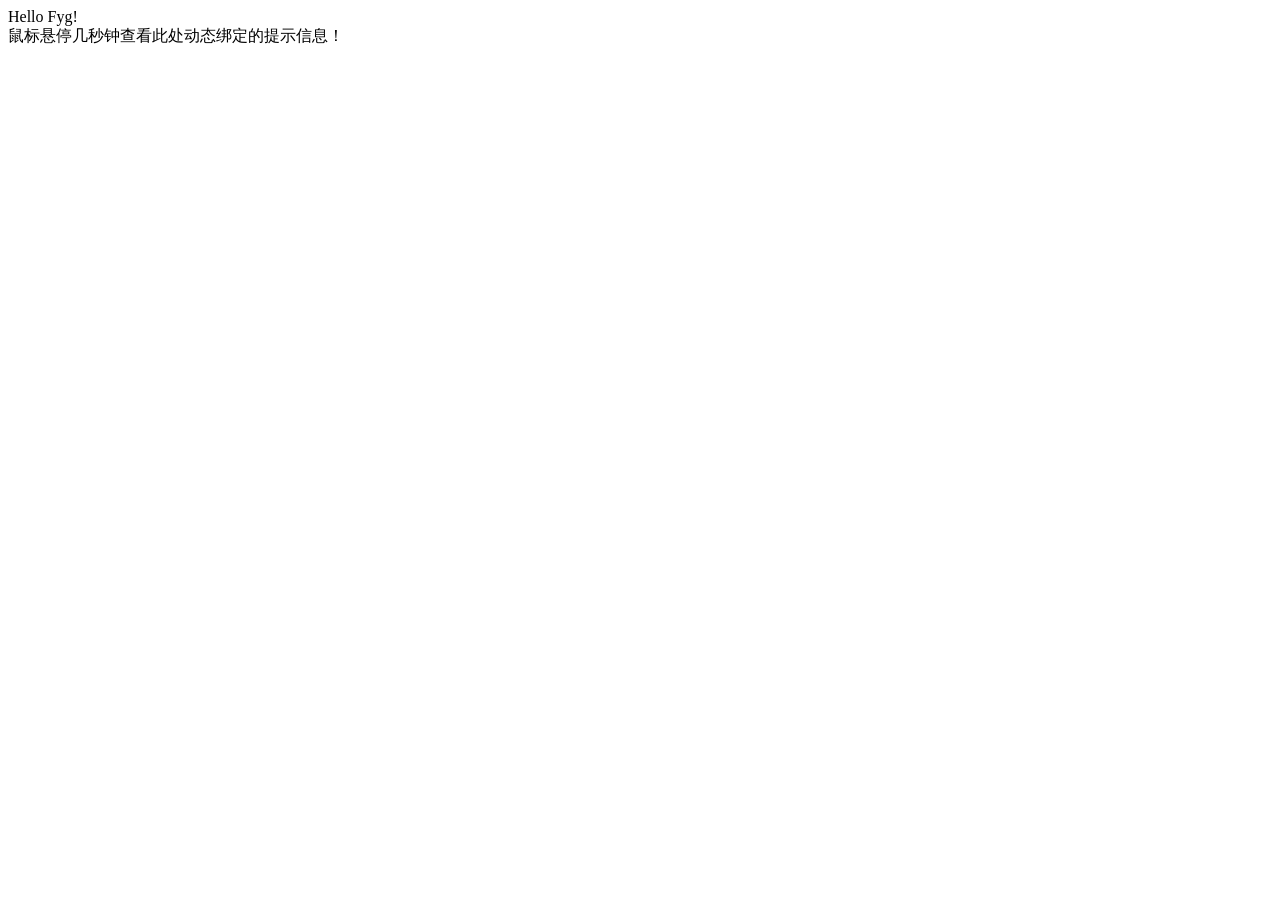
<file: 1111.html>
<!doctype html>
<html lang="en">
<head>
    <meta charset="UTF-8">
    <meta name="viewport"
          content="width=device-width, user-scalable=no, initial-scale=1.0, maximum-scale=1.0, minimum-scale=1.0">
    <meta http-equiv="X-UA-Compatible" content="ie=edge">
    <title>Document</title>
</head>
<body>
<div id="app">
    {{ message }}
</div>
<div id="app-2">
  <span v-bind:title="message">
    鼠标悬停几秒钟查看此处动态绑定的提示信息！
  </span>
</div>
<script src="js/vue.js"></script>
<script>
    var app = new Vue({
        el: '#app',
        data: {
            message: 'Hello Fyg!'
        }
    })
    var app2 = new Vue({
        el: '#app-2',
        data: {
            message: '页面加载于 ' + new Date().toLocaleString()
        }
    })
</script>
</body>
</html>
</file>
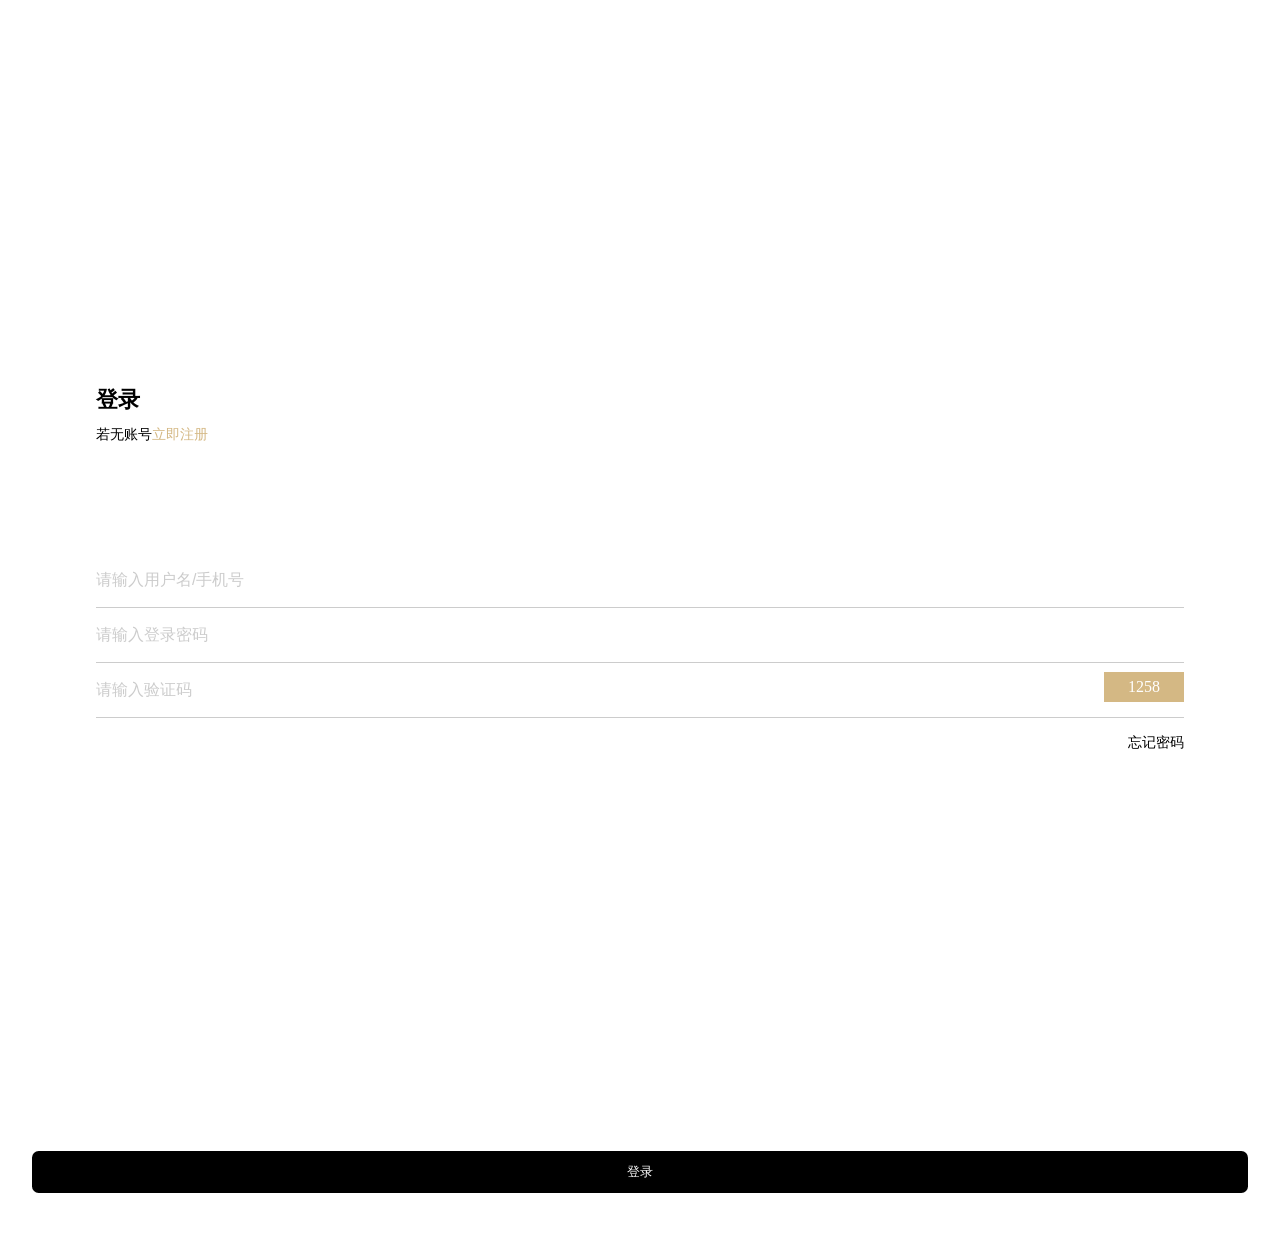
<file: login.html>
<!DOCTYPE html>
<html>
	<head>
		<meta http-equiv="Content-Type" content="text/html; charset=utf-8"/>
		<title></title>
		<meta name="viewport" content="width=device-width,initial-scale=1,minimum-scale=1,maximum-scale=1,user-scalable=no" />
		<link rel="stylesheet" type="text/css" href="css/csst9402.css"/>
	</head>
	<body>
		<div class="login">
			<div class="login-top">
				<p class="dlu">登录</p>
				<p class="clwzhzc">若无账号<a href="register.html">立即注册</a></p>
			</div>
			<div class="login-nr">
                <input type="hidden" id="token">
				<div class="login-nr-inp">
					<input type="text" name="user" id="user" value="" placeholder="请输入用户名/手机号" />
				</div>
				<div class="login-nr-inp">
					<input type="password" name="user_pwd" id="user_pwd" value="" placeholder="请输入登录密码" />
				</div>
				<div class="login-nr-inp">
					<input type="text" name="" id="" value="" placeholder="请输入验证码" />
					<p class="yzm">1258</p>
				</div>
				<div class="wjmm"><a href="">忘记密码</a></div>
			</div>
            <center><h1 id="msg"></h1></center>
		</div>
		<div class="login-nr-dl">
			<input type="button" id="login" value="登录"  />
		</div>
		<div style="height: 4em;"></div>
	</body>
    <script src="js/jquery-1.12.3.js"></script>
    <script>
        $("#login").click(function(){
            //接值
            var user = $("#user").val();
            var user_pwd = $("#user_pwd").val();
//            ajax请求
            $.ajax({
                url :"http://api_node.1910.com/users/login",
                type: "post",
                data:{user:user,user_pwd:user_pwd},
                dataType:"json",
                success:function(res){
                    if(res.code=="00000"){
                        location.href = "index.html?token="+res.data;
                    }else{
                        $("#msg").text(res.msg);
                    }
                }
            })
        })
    </script>
</html>
</file>
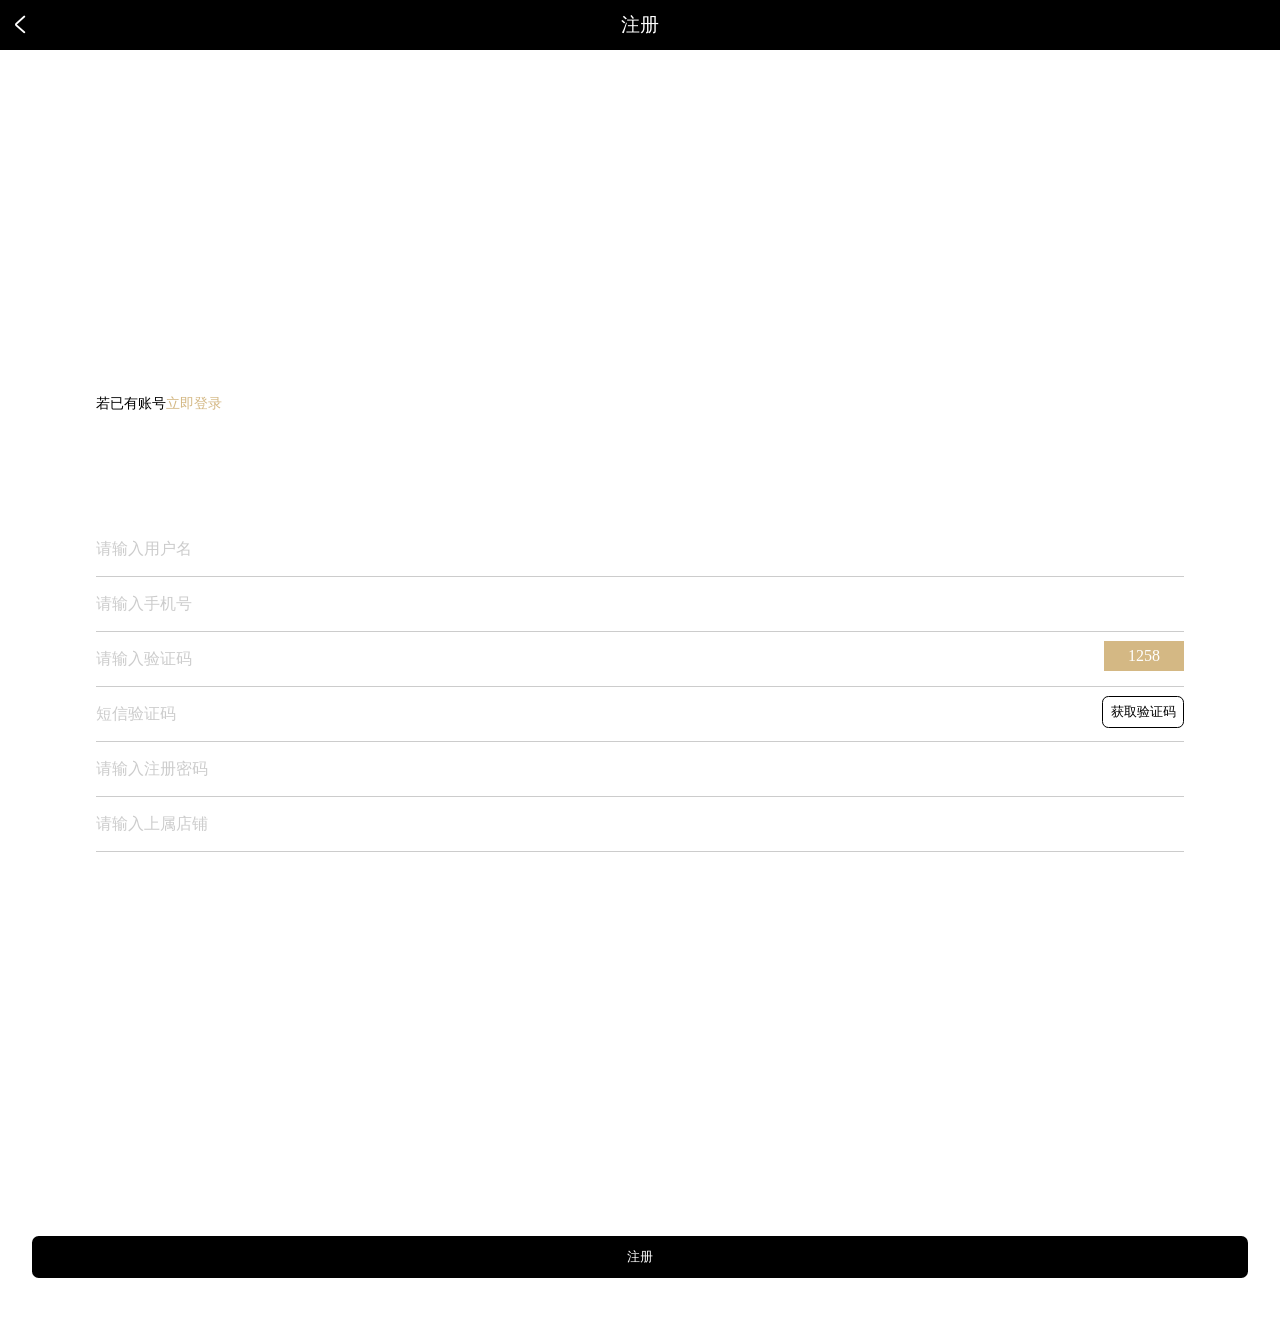
<file: register.html>
<!DOCTYPE html>
<html>
	<head>
		<meta http-equiv="Content-Type" content="text/html; charset=utf-8"/>
		<title></title>
		<meta name="viewport" content="width=device-width,initial-scale=1,minimum-scale=1,maximum-scale=1,user-scalable=no" />
		<link rel="stylesheet" type="text/css" href="css/iconfont.css"/>
		<link rel="stylesheet" type="text/css" href="css/csst9402.css"/>
	</head>
	<body>
		<div class="header">
			<a href="javascript:history.back();"><i class="iconfont">&#xe697;</i></a>
			<h4>注册</h4>
		</div>
		<div class="login">
			<div class="login-top">
				<p class="clwzhzc">若已有账号<a href="login.html">立即登录</a></p>
			</div>
			<div class="login-nr">
				<div class="login-nr-inp">
					<input type="text" name="user_name" id="user_name" value="" placeholder="请输入用户名" />
				</div>
				<div class="login-nr-inp">
					<input type="user_phone" name="user_phone" id="user_phone" value="" placeholder="请输入手机号" />
				</div>
				<div class="login-nr-inp">
					<input type="text" name="" id="" value="" placeholder="请输入验证码" />
					<p class="yzm">1258</p>
				</div>
				<div class="login-nr-inp">
					<input type="text" name="" id="" value="" placeholder="短信验证码" />
					<p class="yzm2">获取验证码</p>
				</div>
				<div class="login-nr-inp">
					<input type="password" name="user_pwd" id="user_pwd" value="" placeholder="请输入注册密码" />
				</div>
				<div class="login-nr-inp">
					<input type="text" name="" id="" value="" placeholder="请输入上属店铺" />
				</div>
			</div>
		</div>
        <center><h1 id="msg"></h1></center>
		<div class="login-nr-dl">
			<input type="button" name="" id="reg" value="注册"  />
		</div>
		<div style="height: 4em;"></div>
	</body>
    <script src="js/jquery-1.12.3.js"></script>
    <script>
        $("#reg").click(function(){
            //获取值
            var user = $("#user_name").val();
            var phone = $("#user_phone").val();
            var user_pwd = $("#user_pwd").val();
            //ajax
            $.ajax({
                url:"http://api_node.1910.com/users/reg",
                type:"post",
                data:{user_name:user,phone:phone,user_pwd:user_pwd},
                dataType:"json",
                success:function(res){
                   if(res.code="00000"){
                       location.href = "index.php?token"+res.data;
                   }else{
                        $("#msg").text(res.msg);
                   }
                }
            })
        })
    </script>
</html>
</file>
<file: css/csst9402.css>
*{
	margin: 0;
	padding: 0;
}
li{
	list-style: none;
}
a{
	text-decoration: none;
}
.body{
	background: #f7f4f4;
}
/*返回*/
.fahi h4 a i{
	color: #fff;
    position: absolute;
    left: 0;
    font-weight: 600;
    display: block;
    width: 10%;
    text-align: center;
    font-size: 1.2em;
}
.fahi i{
	
}
.sousuo{
	position: absolute !important;
	right: 0.5em;
	color: #fff;
	font-size: 0.8em;
	top: 0;
	left: inherit !important;
}
/*头部*/
.header{
	height: 50px;
	line-height: 50px;
	width: 100%;
	position: fixed;
	z-index: 10;
	top: 0;
	background: #000;
}
.header i{
	position: absolute;
	left: 0.5em;
	color: #fff;
	font-weight: 600;
	font-size: 1.2em;
}
.header h4{
	color: #fff;
	font-size: 1.2em;
	text-align: center;
	font-weight: 100;
}
/*底部*/
.dibu:after{
	display: block;
	clear: both;
	content: '';
}
.dibu{
	background: #fff;
	position: fixed;
	bottom: 0;
	width: 100%;
	border-top: 1px solid #ccc;
	padding: 5px 0;
}
.dibu li{
	width: 25%;
	float: left;
	text-align: center;
	font-size: 0.9em;
}
.dibu li .iconfont{
	font-size: 1.4em;
}
.dibu a{
	color: #ccc;
}
.active{
	color: #000 !important;
}
/*首页头部*/
.header-sy{
	height: 50px;
	line-height: 50px;
	width: 100%;
	position: fixed;
	z-index: 10;
	top: 0;
	background: #000;
	text-align: center;
}
.header-sy input{
	width: 80%;
	margin: auto;
	padding: 8px 0;
	text-indent: 40px;
	border-radius: 0.5em;
	border: 1px solid #fff;
	font-size: 1em;
}
.header-sy h4{
	position: relative;
}
.header-sy h4 i{
	color: gray;
    position: absolute;
    left: 12%;
    font-size: 1.6em;
    top: 0.15em;
}
/*首页*/
.banner-border{
	margin-top: 50px;
}
.banner-border img {
	width: 100%;
}
.banner-border {
    height: 100%;
    color: #fff;
}
.banner > .banner-border > .swiper-container > .swiper-wrapper > .swiper-slide > img {height:200px;}
.gonggao{
	height: 45px;
	line-height: 45px;
	background: #fff;
	margin-top: 8px;
}
.gonggao:after,
.header-sy-nr:after,
.header-sy-nr2:after,
.header-sy-nr3:after,
.yqg-nr-nr2:after,
.yqg-nr-nr3-nr:after,
.yqg-nr-nr4:after,
.yqg-nr-nr5:after{
	display: block;
	clear: both;
	content: '';
}
.gonggao span{
	float: left;
	text-align: center;
}
.gonggao span img{
	width: 70%;
	height: 30px;
	margin: auto;
    margin-top: 0.5em;
}
.gonggao marquee{
	width: 80%;
	float: right;
}
.header-sy-nr{
	padding: 20px;
	background: #fff;
	margin-top: 10px;
}
.header-sy-nr a{
	color: #000;
}
.header-sy-nr li{
	float: left;
	width: 25%;
	text-align: center;
}
.header-sy-nr li img{
	width: 70%;
}
.header-sy-nr li p{
	font-size: 0.8em;
}
.header-sy-nr2{
	padding: 20px;
	text-align: center;
	position: relative;
}
.header-sy-nr2 i,
.header-sy-nr2 span{
}
.header-sy-nr2 i{
	position: absolute;
	right: 1em;
	top: 1.5em;
}
.header-sy-nr2 span{
	position: absolute;
	right: 2em;
	top: 1.5em;
    font-size: 0.9em;
}
.hwhd{
	background: url(../img/sytu5.png)no-repeat;
	background-size: cover;
	background-repeat: round;
	width: 50%;
    margin: auto;
    font-size: 1em;
    font-weight: 500
}
.header-sy-nr3 li{
	float: left;
	width: 33.33%;
}
.spwai{
	width: 90%;
	margin: auto;
	background: #fff;
	padding-bottom: 10px;
	border-radius: 0.5em;
}
.spwai img{
	width: 100%;
}
.spwai p,
.spwai span{
	font-size: 0.8em;
	padding: 0 8px;
	text-align: justify;
	color: #000;
}
.spwai span{
	color: orange;
}
/*易抢购*/
.yqg-nr-nr1{
	padding: 10px;
	text-align: center;
	position: relative;
	background: #fff;
}
.yqg-nr-nr2{
	background: #000;
	padding: 10px 0 15px 0;
}
.yqg-nr-nr2 li{
	float: left;
	width: 25%;
	text-align: center;
}
.yqg-nr-nr2 li p{
	color: #fff;
	font-size: 0.6em;
}
.waibu{
	width: 85%;
	margin: auto;
	border-radius: 0.2em;
}
.jiabj{
	background: #fff;
}
.jiabj p{
	color: #D4B884 !important;
}
.yqg-nr-nr3{
	margin-top: -0.5em;	
}
.yqg-nr-nr3-nr{
	background: #fff;
	width: 95%;
	margin: auto;
	border-radius: 0.2em;
	margin-bottom: 10px;
}
.yqg-nr-nr3-nr li{
	float: left;
	width: 33.33%;
}
.yqg-nr-nr3-nr li img{
	width: 100%;
}
.qgz{
	text-indent: 20px;
	font-size: 0.7em;
	padding-bottom: 10px;
}
.nr3-nrli01{
	margin-top: 2em;
    font-size: 0.8em;
}
.nr3-nrli01 p{
	color: red;
	margin-top: 1.5em;
}
.nr3-nrli02,
.nr5-1li02{
	text-align: center;
}
.nr3-nrli02 input{
	background: #000;
    padding: 5px 12px;
    color: #fff;
    border-radius: 1em;
    border: none;
    font-size: 0.5em;
    margin-top: 4em;
}
.yqg-nr-nr4{
	background: #fff;
	padding: 8px 0;
}
.yqg-nr-nr4 li{
	float: left;
	width: 33.33%;
	text-align: center;
	font-size: 0.8em;
}
.yqg-nr-nr5{
	width: 95%;
	margin: auto;
	background: #fff;
	margin-top: 10px;
	border-radius: 0.2em;
}
.yqg-nr-nr5-1{
	width: 90%;
	margin: auto;
	padding: 10px 0;
}
.yqg-nr-nr5-1:after,
.yqg-nr-nr5-2:after,
.cpms-nr-top:after,
.header-wode-1:after,
.header-wode-2:after,
.wode-nr-top:after,
.wode-nr:after{
	display: block;
	clear: both;
	content: '';
}
.yqg-nr-nr5-1 li{
	width: 50%;
	float: left;
}
.nr5-1li02{
	text-align: right;
}
.nr5-1li01{
	font-size: 0.8em;
}
.nr5-1li02 input{
	background: #000;
    padding: 5px 12px;
    color: #fff;
    border-radius: 1em;
    border: none;
    font-size: 0.5em;
}
.yqg-nr-nr5-2{
	padding-bottom: 10px;
}
.yqg-nr-nr5-2 li{
	width: 33.33%;
	float: left;
	text-align: center;
}
.nr5-2li02,
.nr5-2li03{
	font-size: 0.8em;
}
.nr5-2li01{
	color: red;
}
/*产品秒杀*/
.cpmiaosha-li01{
	width: 50% !important;
}
.jiabj2{
	background: #fff;
	padding: 8px 0;
}
.jiabj2 p{
	color: #D4B884 !important;
}
.linhei{
	line-height: 32px;
}
.cpms-1{
	padding: 0 0 10px 0;
	margin-bottom: 0;
	border-bottom: 1px solid #ccc;
	border-radius: initial;
}
.cpms-1li01 img{
	margin-top: 0.8em;
}
.cpms-nr{
	width: 95%;
	margin: auto;
	margin-top: -0.5em;
	background: #fff;
	border-radius: 0.2em;
	padding-bottom: 10px;
}
.cpms-nr-top li{
	width: 25%;
	float: left;
	text-align: center;
	padding-bottom: 5px;
	font-size: 0.8em;
}
.cpms-nr-top{
	background: #fff;
	padding-top: 20px;
	border-radius: 0.2em;
	width: 95%;
	margin: auto;
	border-bottom: 1px solid #ccc;
}
.xuaz{
	color: #000;
	border-bottom: 1px solid #000;
	font-weight: 600;
}
.cpms-1li02{
	width: 41% !important;
}
.cpms-1li03{
	width: 25% !important;
}
.cpms-1li02 p{
	margin-top: 0;
}
.cpms-1li03{
	text-align: right;
}
.yishou{
	color: #a9a3a3 !important;
}
.jiaf{
	margin-top: 1em !important;
}
/*我的*/

/*我的头部*/
.header-wode{
	background: #000;
	position: fixed;
    width: 100%;
    top: 0;
    z-index: 10;
}
.header-wode-1{
	padding-top: 1.5em;
}
.header-wode-1 li{
	float: left;
	width: 33.33%;
	text-align: center;
}
.header-wode-1 li i{
	font-size: 4.5em;
	color: gray;
}
.header-wode-1 li p{
	color: #fff;
}
.header-wode-1li03 img{
	width: 50px;
}
.header-wode-1li02{
	text-align: left !important;
	margin-top: 1.2em;
}
.header-wode-1li02 input{
	padding: 3px 10px;
	background: #907c5a;
	color: #FFFFFF;
	border-radius: 1em;
	border: none;
	font-size: 0.8em;
	margin-top: 0.5em;
}
.header-wode-1li03 p{
	font-size: 0.8em;
}
/*.header-wode-1li01{
	width: 30%;
}
.header-wode-1li02{
	width: 40%;
}
.header-wode-1li03{
	width: 30%;
}*/
.header-wode-2 li{
	float: left;
	width: 33.33%;
	text-align: center;
	color: #D4B884;
	font-size: 0.8em;
}
.header-wode-2{
	background: #000;
	padding: 20px 0 10px 0;
}
.wode-content{
	padding-top: 166px;
}
.wode-nr-top{
	color: #000;
	font-size: 0.9em;
	padding: 15px 10px;
	background: #f6f2e7;
	border-bottom: 1px solid #ccc;
}
.wode-nr li{
	width: 33.33%;
	float: left;
	text-align: center;
	background: #fff;
	color: #000;
}
.wodeli01wai{
	border: 1px solid #f1f0f0;
    height: 80px;
}
.wodeli01wai p{
	font-size: 0.8em;
}
.wodeli01wai i{
	font-size: 1.4em;
	display: block;
    margin-top: 15px;
}
/*登录*/
.login{
	width: 85%;
    margin: auto;
    padding: 30% 0;
}
.dlu{
	font-size: 1.4em;
    font-weight: bold;
}
.clwzhzc{
	font-size: 0.9em;
    margin-top: 10px;
}
.clwzhzc a{
	color: #d4b884;
}
.login-nr-inp input{
	width: 100%;
	padding: 18px 0;
	border: none;
	font-size: 1em;
    color: #000;
    text-align: left;
    background: border-box;
}

.login-nr-inp input::-webkit-input-placeholder{
	color: #ccc;
}
.login-nr-inp{
	border-bottom: 1px solid #ccc;
	position: relative;
}
.wjmm{
	padding: 15px 0;
    text-align: right;
}
.wjmm a{
	color: #000;
	font-size: 0.9em;
}
.login-nr{
	margin-top: 10%;
}
.login-nr-dl input{
	width: 100%;
    background: #000;
    color: #fff;
    padding: 12px;
    border: none;
    border-radius: 0.5em;
}
.login-nr-dl{
	width: 95%;
	margin: auto;
}
.yzm{
	position: absolute;
    right: 0;
    top: 0.6em;
    width: 80px;
    text-align: center;
    height: 30px;
    line-height: 30px;
    background: #d4b884;
    color: #fff;
}
.yzm2{
	position: absolute;
    right: 0;
    top: 0.7em;
    width: 80px;
    text-align: center;
    height: 30px;
    line-height: 30px;
    color: #000;
    font-size: 0.8em;
    border: 1px solid #000;
    border-radius: 0.5em;
}
/*户外运动*/
.hwyd-content:after{
	display: block;
	clear: both;
	content: '';
}
.hwyd-content{
	padding-top: 60px;
}
.hwyd-content li{
	width: 50%;
	float: left;
	margin-bottom: 10px;
}
.hwyd-wai{
	width: 95%;
	margin: auto;
	background: #fff;
}
.hwyd-wai img{
	width: 100%;
}
.hwxinxi{
	font-size: 0.9em;
    width: 80%;
    margin: auto;
    padding-bottom: 20px;
}
.hwxinxi span{
	color: orangered;
}
.hwxinxi p{
	margin-bottom: 10px;
	height: 40px;
	color: #000;
}
.hwyd-content ul{
	width: 98%;
    margin: auto;
}
/*商品详情*/
.cpxq-content{
	padding-top: 50px;
}
.cpxq-nr{
	background: #fff;
	padding: 10px 20px 15px 20px;
	margin-top: 10px;
}
.cpxq-nr p{
	margin-bottom: 5px;
}
.cpxq1{
	font-size: 1.2em;
	color: orange;
}
.cpxq2{
	color: #000;
	font-size: 0.9em;
}
.cpxq2 span{
	color: #D4B884 !important;
}
.cpxq3{
	font-size: 0.9em;
	color: gainsboro;
}
.cpxq4{
	font-size: 1.2em;
	color: #D4B884;
}
.cpxqnr{
	text-indent: 30px;
	font-size: 0.9em;
	text-align: justify;
}
/*商品详情底部*/
.spxq-dibu{
	background: #FFFFFF;
	height: 50px;
	position: fixed;
	bottom: 0;
	width: 100%;
	box-shadow: 0px 0.2px 10px #ccc;
}
.spxq-dibu li{
	float: left;
	height: 50px;
}
.spxq-dibu-li01{
	width: 50%;
}
.spxq-dibu-li02{
	width: 50%;
}
.spxq-dibu-li01 li{
	float: left;
	width: 33.33%;
	text-align: center;
	color: #D4B884;
}
.spxq-dibu-li01 li i{
	font-size: 1.2em;
	display: block;
    margin-top: 0.2em;
}
.spxq-dibu-li01:after,
.spxq-dibu:after,
.spxq-dibu-li02:after,
.wdpb-xxka:after,
.mingxi-nr-top:after,
.czsq-nr:after,
.yinhkgli-nr:after,
.gwcdiv:after{
	display: block;
	clear: both;
	content: '';
}
.spxq-dibu-li02 input{
	padding: 0 10px;
	height: 35px;
	width: 46%;
	float: left;
	border: none;
	margin-top: 0.5em;
}
.jrgwc{
	border-top-left-radius: 1.5em;
	border-bottom-left-radius: 1.5em;
	background: #000;
	color: #fff;
}
.ljgm{
	border-top-right-radius: 1.5em;
	border-bottom-right-radius: 1.5em;
	background: #D4B884;
	color: #fff;
}
/*我的钱包*/
.wdpb-xxka{
	background: #000;
	padding: 30px 0;
	margin-top: 50px;
}
.wdpb-xxka ul{
	width: 90%;
	margin: auto;
}
.wdpb-xxka li{
	float: left;
	width: 50%;
	color: #D4B884;
}
.wdpb-xxka li p{
	margin-bottom: 10px;
}
.wdqb-nr{
	background: #fff;
	padding: 0 20px;
	margin-bottom: 10px;
	height: 50px;
	line-height: 50px;
	color: #000;
}
.qianjin{
	float: right;
}
.tubiao{
	font-size: 1.6em;
}
/*明细*/
.mingxi-nr{
	padding-top: 50px;
}
.mingxi-nr-nr{
	background: #fff;
	width: 100%;
}
.mingxi-nr-nr table{
	width: 100%;
	margin: auto;
}
.mingxi-nr-nr th{
	background: #f7f2e8;
	height: 50px;
	line-height: 50px;
	text-align: center;
	color: gray;
}
.mingxi-nr-nr td{
	height: 50px;
	line-height: 50px;
	text-align: center;
	border-bottom: 1px solid gainsboro;
	color: gray;
	font-size: 0.8em;
}
.wshe{
	color: #D4B884 !important;
}
/*充值申请*/
.czsq-nr{
	background: #fff;
	padding: 15px 0;
	position: relative;
	color: #000;
}
.czsq-nr span{
	width: 30%;
	text-align: center;
	float: left;
}
.czsq-content{
	padding-top: 50px;
}
.fenge{
	background: #f7f4f4;
	height: 10px;
	width: 100%;
}
.czsq-nr p{
	padding: 0 10px 0 0;
}
.czsq-nr input{
	background: border-box;
	border: none;
	font-size: 1em;
}
.fenge2{
	width: 90%;
	height: 1px;
	background: gainsboro;
	margin: auto;
}
.shuoming{
	color: #D4B884;
	font-size: 0.9em;
	width: 90%;
	margin: auto;
	margin-top: 20px;
}
.matop{
	margin-top: 5em;
}
/*充值弹窗*/
.currency{display: none;height: 12rem;}
.currency h3{ text-align: center; font-weight: normal; font-size: 0.5rem;  line-height: 1rem;margin:0;padding: 5px; background-color: #2cadf8; color: #fff;}
.currency .area{height: calc(100% - 1rem); overflow: auto; }
.currency a{font-size: 0.4375rem; border-bottom: 1px dashed rgba(44, 173, 248,0.2);}
.currency .mui-collapse-content a{font-size: 0.4375rem; text-align: center; line-height: 1rem; height: 1rem; display: block;}
.currency .mui-collapse-content a:active{background-color: #2cadf8; color: #fff;}
.tanc-top{
	background: #fff;
	text-align: center;
	height: 50px;
	line-height: 50px;
	position: relative;
}
.tanc-top i{
	position: absolute;
	left: 0;
	top: 0;
	display: block;
	padding: 0 20px;
	color: gainsboro;
}
.tanc-nr{
	height: 50px;
	line-height: 50px;
	border-top: 1px solid gainsboro;
	width: 90%;
	margin: auto;
	font-size: 0.8em;
	position: relative;
}
.tanc-nr input{
	position: absolute;
	right: 0;
	top: 1.5em;
}
.tanc-nr i{
	font-size: 1.8em;
	margin: 0 10px 0 0;
}
.weixin{
	color: #38ac05;
}
/*我的积分*/
.gduo{
	float: right;
	font-size: 0.9em;
}
.jifen{
	background: #f7f2e8;
}
/*银行卡管理*/
.yinhkgli-content{
	padding-top: 50px;
}
.yinhkgli-nr{
	background: #fff;
	padding: 20px 0;
	margin-bottom: 10px;
	position: relative;
}
.yinhkgli-nr li{
	float: left;
}
.yhkgl-li01{
	width: 10%;
	text-align: right;
}
.yhkgl-li01 i{
	font-size: 2em;
	color: red;
}
.yhkgl-li02{
	width: 80%;
}
.yhmc{
	font-size: 1.2em;
}
.yhkgl-li02 span{
	font-size: 0.8em;
    color: #b1acac;
}
.yhkgl-li03{
	width: 10%;
	text-align: right;
}
.yhkgl-li03 i{
	font-size: 2em;
	color: green;
}
.yhkgl-li04{
	width: 90%;
	
}
.yhkgl-li04 span{
	font-size: 0.8em;
    color: #b1acac;
}
.shanchu{
	position: absolute;
	right: 0;
	top: 0;
	height: 86px;
    line-height: 86px;
    width: 100px;
    text-align: center;
    background: #f5d8a3;
}
.jiah{
	font-size: 1.8em;
}
/*新增银行卡*/
.xzyhk-content{
	padding-top: 50px;
}
.xzyhk-nr{
	width: 95%;
	margin: auto;
	background: #fff;
	
}
.xzyhknr{
	border-bottom: 1px solid gainsboro;
	font-size: 0.9em;
}
.xzyhknr span{
	text-align: left;
}
.xzyhknr select{
	background: border-box;
    border: none;
    font-size: 1em;
}
.xzyhknr input::-webkit-input-placeholder{
	color: #ccc;
}
/*购物车*/
.guanli{
	color: #fff;
	float: right;
	line-height: 44px;
}
.gwc-nr-bt{
	font-size: 0.9em;
	width: 95%;
	margin: auto;
	background: #fff;
	padding: 0 0 10px 0;
}
.dpu{
	font-size: 1.6em;
}
.qjin{
	font-size: 1em;
}
.ljuan{
	float: right;
}
.gwc-nr{
	
}
.gwc-nr-nr li{
	float: left;
}
.gwc-nr-nr{
	padding: 10px 0 0 0;
	width: 100%;
	margin: auto;
	margin-bottom: 10px;
	background: #fff;
}
.gwc-nr-nr ul{
	width: 95%;
	margin: auto;
}
.gwc-li01{
	width: 8%;
	padding-top: 40px;
}
.gwc-li02{
	width: 27%;
}
.gwc-li02 img{
	width: 100%;
}
.gwc-li03{
	width: 45%;
}
.gwc-li03 p{
	font-size: 0.5em;
	margin-bottom: 0;
}
.mhao{
	font-size: 0.5em !important;
	color: #CCCCCC;
}
.pinm{
	color: #464444;
}
.jiage-gw{
	color: #FF5053;
	font-size: 1.2em !important;
}
.gwc-li04{
	width: 20%;
}
.gwc-li04 p{
	margin-bottom: 0;
	text-align: right;
}
.p1{
	margin-top: 2.8em;
}
.mui-numbox{
	width: 100% !important;
    height: 25px !important;
    padding: 0 33.33% 0 33.33% !important;
    background: border-box !important;
    margin-top: 60px;
}
.gwc-li04 input{
	text-align: center;
	background: border-box !important;
}
.gwc-li04 button{
	text-align: center;
	padding:0 10% !important;
	background: border-box !important;
	
}
.knxh-bt{
	text-align: center;
	font-size: 1.1em;
	padding: 10px 0;
}
.kenhxih li{
	width: 50%;
	float: left;
	text-align: center;
}
.kenhxih li img{
	width: 90%;
	margin: auto;
}
.gw-dibu{
	background: #fff;
	position: fixed;
	bottom: 0;
    padding: 5px 0;
    width: 100%;
}
.gw-dibu li{
	float: left;
	line-height: 35px;
	font-size: 0.9em;
}
.gw-dibu li input{
	background: #000;
	color: #fff;
	padding: 12px 20px;
	border: none;
}
.gw-dibuli01{
	width: 30%;
}
.gw-li05{
	text-align: right;
	width: 70%;
}
.gw-dibu ul{
	margin: auto;
	width: 95%;
}
.xiangsi{
	color: #ccc;
	font-size: 0.8em;
}
.gwc-content{
	padding-top: 50px;
}
.gwcdiv{
	background: #fff;
	padding: 10px 0;
	position: relative;
}
.gwc-li04 input{
	width: 20%;
	border: 1px solid #ccc;
	padding: 2px 0;
}
.jiajian{
	position: absolute;
	right: 1em;
	bottom: 1em;
	width: 40%;
	text-align: right;
}
.red{
	color: red;
}
/*地址管理*/
.huise{
	color: #B1ACAC !important;
}
.tjxdz{
	margin-top: 8em;
}
.moren{
	float: right;
}
/*我的赠送*/
.wdzs-nr:after,
.liwu-nr:after,
.xiaoxi-nr:after{
	display: block;
	clear: both;
	content: '';
}
.wdzs-nr li{
	width: 33.33%;
	text-align: center;
	float: left;
	font-size: 0.9em;
}
.wdzs-nr{
	height: 50px;
    line-height: 50px;
    background: #fff;
}
/*我的礼物*/
.wdlw-content{
	padding-top: 50px;
}
.wdlw-nr{
	text-align: center;
	padding-top: 5em;
}
.wdlw-nr img{
	width: 120px;
}
.wdlw-nr p{
	color: #B1ACAC;
}
.liwu-nr li{
	float: left;
}
.liwu-li02{
	width: 60%;
    font-size: 0.9em;
}
.liwu-nr{
	background: #fff;
	padding: 10px 10px;
	margin-top: 10px;
	position: relative;
}
.liwu-li01{
	width: 30%;
}
.liwu-li01 img{
	width: 90%;
	height: 100px;
}
.liwu-li03{
	margin-top: 4.5em;
	color: #B1ACAC;
	text-align: right;
	width: 10%;
}
.ljgm2{
	position: absolute;
	bottom: 1em;
	right: 1em;
	color: #fff;
	background: #000;
	padding: 5px 10px;
	border: 1px solid #000;
	border-radius: 1em;
}
/*消息*/
.xiaoxi-nr{
	background: #fff;
	padding: 10px;
	font-size: 0.9em;
	margin-top: 10px;
}
.xiaoxi-nr p{
	width: 80%;
	float: left;
}
.tiem{
	color: #B1ACAC;
	margin-top: 10px;
}
.qjin2{
	display: block;
	width: 20%;
	text-align: right;
	float: right;
	margin-top: -0.8em;
}
/*设置*/
.shezhi-content{
	padding-top: 50px;
}
.qianjin{
	color: #B1ACAC;
}
.matop2{
	margin-top: 10px;
}
.shezhi-nr{
	background: #fff;
}
.xzyhknr2{
	border: none;
}
.shimrz-nr{
	width: 90%;
	margin: auto;
}
/*我的订单*/
.wddd-nr-top:after,
.ddannr:after,
.ddxq-top:after,
.didan-xinxi:after,
.wdbud-nr:after{
	display: block;
	clear: both;
	content: '';
}
.wddd-content{
	padding-top: 50px;
}
.wddd-nr-top{
	height: 50px;
    line-height: 50px;
    background: #fff;
}
.wddd-nr-top li{
	width: 20%;
    text-align: center;
    float: left;
    font-size: 0.9em;
}
.ddhao{
	font-size: 0.9em;
	color: #B1ACAC;
}
.dfkuan{
	color: orangered;
	float: right;
}
.wddd-nr{
	background: #fff;
	padding: 10px 10px;
	margin-top: 10px;
}
.ddannr{
	position: relative;
	padding: 15px 0;
}
.ddannr li{
	float: left;
	color: #000;
}
.ddannr li img{
	width: 100%;
}
.jiage-dand{
	 text-decoration:line-through;
}
.ddannr-li01{
	width: 30%;
}
.ddannr-li02{
	width: 43%;
	font-size: 0.9em;
	color: #000;
}
.ddannr-li03{
	text-align: right;
	width: 27%;
}
.jiage-dd{
	color: orangered;
	font-size: 1.2em;
}
.heji{
	font-size: 0.6em;
	margin-top: 10px;
}
.heji span{
	font-size: 1.6em;
}
.caozuo{
	position: absolute;
	bottom: 0;
	right: 0;
}
.caozuo input{
	padding: 3px 0;
	font-size: 0.5em;
	width: 70px;
}
.txfh{
	background: #FFFFFF;
	border: 1px solid #000;
	color: #000;
	border-radius: 1em;
}
.ljfk{
	background: #000;
	border: 1px solid #000;
	color: #fff;
	border-radius: 1em;
}
.huise2{
	background: #808080;
	border: 1px solid #808080;
}
/*订单详情*/
.juse{
	color: orange;
	font-size: 2em;
}
.ddxq-content{
	padding-top: 50px;
}
.ddxq-top li{
	float: left;
}
.ddxq-top{
	background: #fff;
	padding: 20px 0;
}
.ddxq-top-li01{
	width: 20%;
	text-align: right;
	padding-right: 10px;
}
.ddxq-top-li02{
	width: 75%;
	font-size: 0.8em;
}
.ddxq-top-li02 span{
	color: #B1ACAC;
}
.ddxq-nr{
	background: #fff;
	margin-top: 10px;
	padding-right: 10px;
}
.heji2{
	font-size: 0.8em;
    margin-top: 2em;
}
.didan-xinxi{
	background: #fff;
	padding: 20px 10px;
	border-top: 1px solid #ccc;
}
.didan-xinxi li{
	float: left;
	font-size: 0.8em;
	width: 50%;
}
.didan-xinxi li p{
	margin-bottom: 10px;
}
.ddxx-li01 span{
	color: #B1ACAC;
}
.ddxx-li02 input{
	padding: 3px 5px;
}
.ddxx-li01{
}
.ddxx-li02{
	text-align: right;
}
.ddxx-li02 p span{
	color: orangered;
	font-size: 1.4em;
}
/*订单详情弹窗*/
.jiaqian{
	text-align: center;
	font-size: 2em;
	border-top: 1px solid #ccc;
}
.futanc{
	height: 300px;
}
.matop3{
	margin-top: 2em;
}
.fkfshi{
	text-indent: 20px;
    margin-top: 2em;
}
.fkfshi p{
	text-indent: 6.5em;
    margin-top: 5px;
}
/*我的分店*/
.wdfd-content{
	padding-top: 50px;
}
.qianjin3{
	float: right;
	color: #fff;
}
.wdbud-nr{
	background: #fff;
	padding: 20px 0;
	width: 90%;
	margin: auto;
	border-bottom: 1px solid #ccc;
}
.wdbud-nr li{
	float: left;
	width: 25%;
	text-align: center;
}
.wdbud-nr li span{
	font-size: 0.8em;
}
.wdbud-nr li p{
	color: #d1b279;
}
.bianxian{
	border-right: 1px solid #ccc;
}
.wdqb-nr2{
    padding: 0 20px;
    height: 50px;
    line-height: 50px;
    background: #d1b279;
    color: #fff;
}
.fend{
	background: #fff;
	padding: 15px 0;
	width: 90%;
	margin: auto;
}
.fend:after,
.wdqb-nr3:after,
.wdbt-nr-nr:after{
	display: block;
	clear: both;
	content: '';
}
.fend li{
	float: left;
	width: 20%;
	text-align: center;
}
.fend li input{
	width: 95%;
	padding: 5px 0;
	border-radius: 1em;
	border: 1px solid #000;
	background: border-box;
}
.fdaiinput{
	background: #000 !important;
	color: #fff;
}
.byhyfd{
	width: 90%;
	margin: auto;
	color: #d1b279;
	border-bottom: 1px solid #ccc;
	padding: 15px 0;
}
.wdqb-nr3{
	background: #d1b279;
}
.wdqb-nr3 li{
	width: 33.3%;
	text-align: center;
	float: left;
	padding: 15px 0;
	color: #fff;
}
.wdqb-nr3 li p{
	margin-top: 10px;
}
.sange li{
	width: 33.33%;
}
.zzye input{
	color: #fff;
	background: #d1b279;
	border: 1px solid #D1B279;
	border-radius: 1em;
	padding: 5px 0;
	width: 80px;
	text-align: center;
	margin-top: 1em;
}
.zzye{
	text-align: right;
}
.wdbt-nr-nr li{
	float: left;
	width: 50%;
	text-align: center;
}
.wdbt-nr-nr{
	background: #fff;
}
.topbu{
	margin-top: 20px;
	padding-bottom: 5px;
}
.shuzhi{
	color: #d1b279;
	font-size: 1.1em;
}
.shuzhi span{
	color: #000;
	font-size: 0.5em;
	margin-left: 5px;
}
.topxt{
	border-top: 1px solid #ccc;
}
.fenyue{
	padding: 10px 0;
}
.fenyue2{
	padding: 15px 0 10px 0;
	color: #d1b279;
}
.txxinxi{
	text-align: center;
	margin: 3em 0;
}
.txxinxi img{
	width: 80px;
	height: 80px;
	border-radius: 50%;
}
.txxinxi p,
.txxinxi2 p{
	color: #d1b279;
	margin-top: 10px;
}
.erweima{
	padding-top: 50px;
}
.txxinxi2{
	text-align: center;
}
.txxinxi2 img{
	width: 180px;
	height: 180px;
}
/*消息详情*/
.xxibt{
	color: #D4B884;
    font-size: 1.1em;
    text-align: center;
    padding: 15px 0;
}
.xiaoxixq{
	width: 90%;
	margin: auto;
}
.clxxnr{
	text-indent: 20px;
	font-size: 0.9em;
	line-height: 25px;
	text-align: justify;
}
.tiem2{
	color: #B1ACAC;
	text-align: right;
	font-size: 0.8em;
	padding: 15px 0;
}
/*地址管理2*/
.xmxx{
	background: #fff;
	width: 90%;
	margin: auto;
	border-bottom: 1px solid #ccc;
	padding: 10px 0;
}
.dzgl-content{
	padding-top: 50px;
}
.xwhaoma{
	float: right;
}
.bianji{
	width: 90%;
	margin: auto;
	padding: 10px 0;
	font-size: 0.8em;
}
.fdzb{
	float: right;
	margin: 0 0 0 20px;
}
/*商品详情弹窗*/
.spxqtc-nr:after{
	display: block;
	clear: both;
	content: '';
}
.spxqtc-nr {
	background: #fff;
	position: relative;
}
.spxqtc-nr li{
	width: 33.33%;
	float: left;
}
.spxqtc-nr-li01 img{
	width: 95%;
	height: 118px;
}
.spmingc{
	font-size: 0.8em;
	margin-top: 1.6em;
}
.spshul{
	font-size: 0.8em;
	position: absolute;
	bottom: 1.5em;
}
.spxqtc-ljgm{
	text-align: center;
	margin-top: 1em;
}
.spxqtc-ljgm input{
	background: #000;
	color: #fff;
	padding: 10px 0;
	border-radius: 1em;
	width: 90%;
	margin: auto;
}
/*结算中心*/
.yunfei{
	color: #B1ACAC;
}
.shehaoma{
	float: right;
	color: #D4B884;
}
.youbian{
	float: right;
}
.yhxinxi{
	padding: 0 15px 0 30px;
}
.shdizhi{
	color: #B1ACAC;
	padding-top: 15px;
	font-size: 0.9em;
}
.gw-dibuli02{
	width: 60%;
}
.gw-dibuli03{
	width: 40%;
}

/*我的分店2*/
.fdzhangdan:after{
	display: block;
	clear: both;
	content: '';
}
.fdzhangdan li{
	float: left;
	font-size: 0.8em;
}
.fdli01 img{
	width: 100%;
	height: 100px;
}
.fdli01{
	width: 25%;
}
.fdli02{
	width: 37.5%;
}
.fdli03{
	width: 37.5%;
}
.fdzhangdan li p span{
	color: gray;
}
.fdzhangdan{
	padding: 10px;
}
.fdzhangdan li p{
	padding-bottom: 8px;
}

/*账单详情*/
.zdxq-top:after,
.zdxq-nr3:after{
	display: block;
	clear: both;
	content: '';
}
.zdxq-top li{
	float: left;
	width: 50%;
}
.zdxq-top li img{
	width: 40px;
	height: 40px;
	border-radius: 50%;
}
.zdxq-top{
	text-align: center;
	width: 30%;
	margin: auto;
	margin-top: 1em;
}
.zdxq-top-li01{
	margin-top: 0.5em;
}
.zdxq-top2{
	text-align: center;
    font-size: 2em;
}
.zdxq-top3{
	text-align: center;
	color: orange;
	margin-top: 0.3em;
}
.zdxq-nr{
	width: 90%;
	margin: auto;
	margin-top: 1em;
	font-size: 0.9em;
}
.zdxq-nr-bt{
	color: gray;
}
.zdxq-nr2{
	padding: 10px 0;
	width: 90%;
	margin: auto;
	font-size: 0.9em;
}
.zdxq-nr3{
	padding: 10px 0;
	width: 90%;
	margin: auto;
	font-size: 0.9em;
	margin-top: 1em;
}
.zdxq-nr3-n{
	width: 75%;
	float: right;
	text-align: justify;
	text-indent: 30px;
}
.zdxq-nr4 i,
.zdxq-nr6 i{
	font-size: 1em;
	margin-top: 0.2em;
}
.zdxq-nr4{
	width: 90%;
	margin: auto;
	font-size: 0.9em;
	margin-top: 10px;
	border-bottom: 1px solid #ccc;
	padding-bottom: 15px;
}
.zdxq-nr5{
	padding: 20px 0;
	width: 90%;
	margin: auto;
	font-size: 0.9em;
}
.zdxq-nr5-time{
	margin-bottom: 10px;
}
.zdxq-nr6{
	width: 90%;
	margin: auto;
	font-size: 0.9em;
	border-bottom: 1px solid #ccc;
	padding: 15px 0;
}
.zdxq-nr7{
	width: 90%;
	margin: auto;
	font-size: 0.9em;
	padding: 15px 0;
}
.zdxq-nr7 i{
	font-size: 1em;
}
.zdxq-nr8-n{
	font-size: 0.9em;
	text-indent: 30px;
	width: 90%;
    color: orange;
    margin: 10px auto;
    text-align: justify;
}
.zdxq-nr8-top{
	height: 20px;
	width: 100%;
	border-bottom: 1px solid #ccc;
}
.zdxq-nr8-n2{
	width: 90%;
	margin: auto;
	margin-top: 1em;
}
.zdxq-nr8-n2 input{
	width: 48%;
	padding: 10px 0;
}
.crjj{
	background: border-box;
    border: 1px solid #ccc;
    border-radius: 0.2em;
}
.gdfk{
	float: right;
    background: #000;
    color: #fff;
    border-radius: 0.2em;
    border: 1px solid #000;
}
/*发起代付*/
.fqdf-top{
	text-align: center;
	padding-top: 2em;
	background: #f6f2e7;
    padding-bottom: 1em;
}
.fqdf-top-1{
	margin-bottom: 1em;
}
.fqdf-top-2{
	font-size: 2em;
}
.fqdf-top-3{
	text-overflow: ellipsis;
	overflow: hidden;
	white-space: nowrap;
	width: 88%;
	margin: auto;
	margin-top: 2em;
}
.fqdf-nr-1{
	border-bottom: 1px solid #ccc;
	text-align: center;
}
.fqdf-nr-1 input{
	padding: 15px 0;
	width: 90%;
	margin: auto;
	border: none;
	background: border-box;
	font-size: 1em;
}
.fqdf-nr{
	background: #fff;
}
.fqdf-nr-2{
	text-align: center;
	padding: 15px 0;
}
.fqdf-nr-2 input{
	padding: 15px 0;
	width: 90%;
	background: #000;
	color: #fff;
	border: none;
	border-radius: 0.5em;
}
</file>
<file: css/iconfont.css>
@font-face {font-family: "iconfont";
  src: url('iconfont.eot?t=1555055169363'); /* IE9 */
  src: url('iconfont.eot?t=1555055169363#iefix') format('embedded-opentype'), /* IE6-IE8 */
  url('[data-uri]') format('woff2'),
  url('iconfont.woff?t=1555055169363') format('woff'),
  url('iconfont.ttf?t=1555055169363') format('truetype'), /* chrome, firefox, opera, Safari, Android, iOS 4.2+ */
  url('iconfont.svg?t=1555055169363#iconfont') format('svg'); /* iOS 4.1- */
}

.iconfont {
  font-family: "iconfont" !important;
  font-size: 16px;
  font-style: normal;
  -webkit-font-smoothing: antialiased;
  -moz-osx-font-smoothing: grayscale;
}

.icon-back:before {
  content: "\e697";
}

.icon-more:before {
  content: "\e6a7";
}

.icon-tubiao207:before {
  content: "\e849";
}

.icon-shopcart:before {
  content: "\e61e";
}

.icon-wode1:before {
  content: "\e870";
}

.icon-3tixian:before {
  content: "\e87e";
}

.icon-iconset0291:before {
  content: "\e874";
}

.icon-dingdan4:before {
  content: "\e875";
}

.icon-liuyan1:before {
  content: "\e876";
}

.icon-shouye11:before {
  content: "\e810";
}

.icon-gangcaiyunfeibutie:before {
  content: "\e87b";
}

.icon-guanbi3:before {
  content: "\e87d";
}

.icon-jinbi:before {
  content: "\e643";
}

.icon-yinhangqiashezhi:before {
  content: "\e81b";
}

.icon-wode2:before {
  content: "\e881";
}

.icon-fendianfffpx:before {
  content: "\e885";
}

.icon-ABC:before {
  content: "\e826";
}

.icon-yinhanglogo-2:before {
  content: "\e981";
}

.icon-aixinjuanzeng:before {
  content: "\e88c";
}

.icon-weixin2:before {
  content: "\e721";
}

.icon-shijian2:before {
  content: "\e88e";
}

.icon-dizhi3:before {
  content: "\e88f";
}

.icon-kuajingwaibizijinchi:before {
  content: "\e85d";
}

.icon-Group-:before {
  content: "\e890";
}

.icon-maichu1:before {
  content: "\e892";
}

.icon-shezhi3:before {
  content: "\e893";
}

.icon-liwu-:before {
  content: "\e894";
}

.icon-home-full:before {
  content: "\e897";
}

.icon-qianbao3:before {
  content: "\e7ef";
}

.icon-shoucang:before {
  content: "\e7f1";
}

.icon-miaosha:before {
  content: "\e671";
}

.icon-erweima2:before {
  content: "\e89e";
}

.icon-chongzhi2:before {
  content: "\e89f";
}

.icon-sousuo:before {
  content: "\e6c8";
}

.icon-shanchu:before {
  content: "\e63f";
}

.icon-bianji:before {
  content: "\e682";
}
</file>
